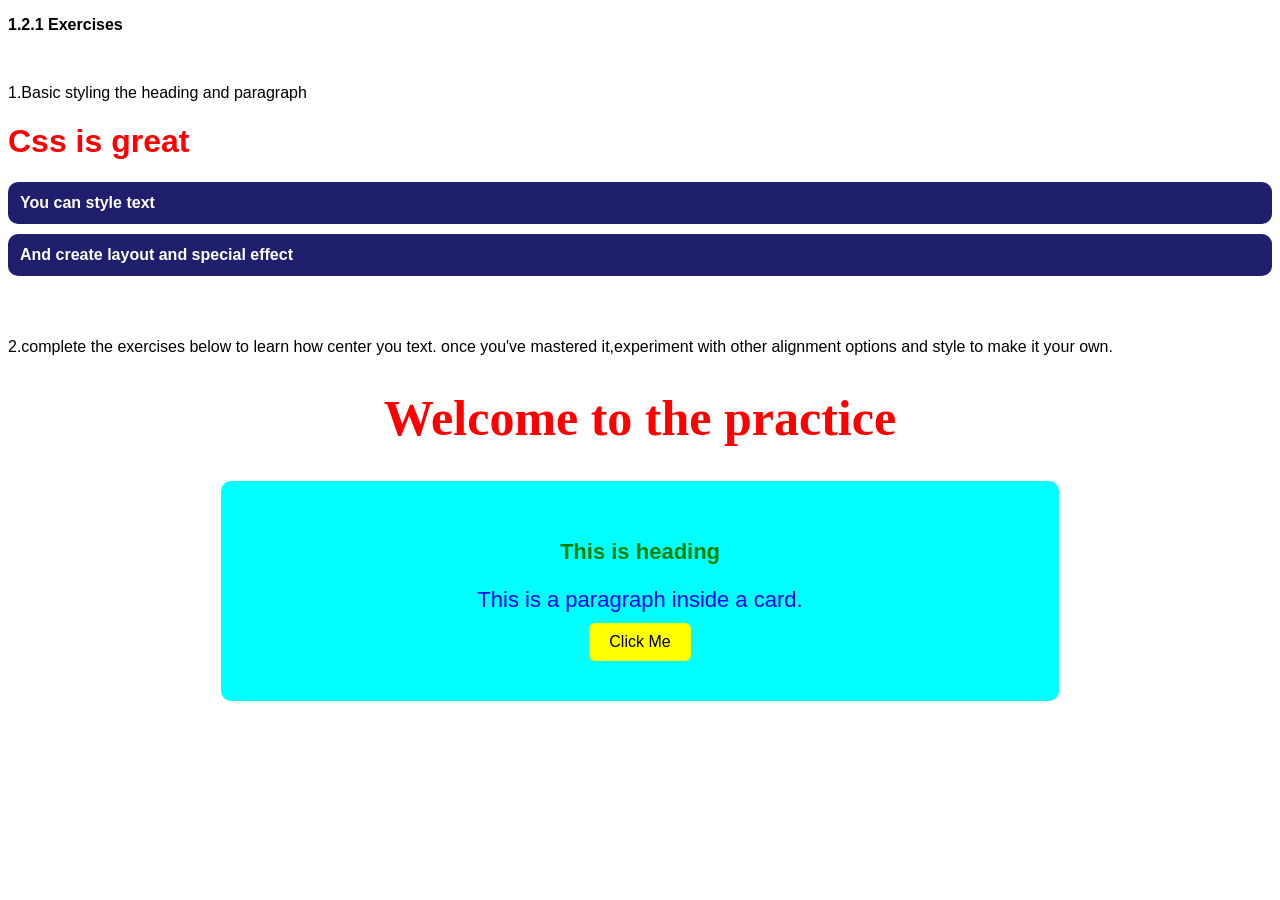
<file: index.html>
<!Doctype html>
<html>
    <head>
        <meta charset="UTF-8">
        <link rel="stylesheet" href="style.css">       
        <title> exercises </title>

        

        </head>
        <body>
           <p><b>1.2.1 Exercises</b></p>
        </br>
           <p>1.Basic styling the heading and paragraph</p>
            
            <h1>Css is great</h1>
             <div class="blue">You can style text</div>
             <div class="blue">And create layout and special effect</div>
    </br>
</br>

             <p>2.complete the exercises below to learn how center you text. 
                once you've mastered it,experiment with other alignment options and 
                style to make it your own.</p>

                <div class="welcome">
                    <h1><b>Welcome to the practice</b></h1>
                </div>
                <div class="card">
                    <h2>This is heading</h2>
                    <p>This is a paragraph inside a card.</p>
                    <button>Click Me</button>
                
             </div>
            </div>
</file>
<file: style.css>
body {
                background-color:white;
                font-family:Arial, sans-serif;

            }

            h1 {
                color:red;
            }

             .blue {
                background-color:#1f1f6e ;
                font-family: Arial, Helvetica, sans-serif;
                color:white;
                padding: 12px;
                margin: 10px 0;
                border-radius: 10px;
                font-weight: bold ;
               
            }

            .blue h2 {
                color: green;
            }
            .blue p {
                color: blue;
               font-size: 18px;

            }

            .welcome {
                text-align: center;
                color: red;
                font-family:'Times New Roman', Times, serif;
                font-size: 25px;
            }



            .card {
                background-color: cyan;
                width: 60% ;
                margin: 30px auto;
                color:black;
                padding: 40px;
                border-radius: 10px;
                text-align: center;
                cursor: pointer;


            }

            .card h2 {
                color:green;
                font-size: 22px;
                margin-bottom: 10px;
            }

             .card p {
                color:blue;
                font-size: 22px;
                margin-bottom: 10px;
            }

             .card button {
                background-color: yellow;
                color: black;
                border: none;
                padding: 10px 20px;
                font-size: 16px;
                border-radius: 6px;
                cursor: pointer;

            }

             

            .card button:hover {
                background-color: orange;

            }
</file>
